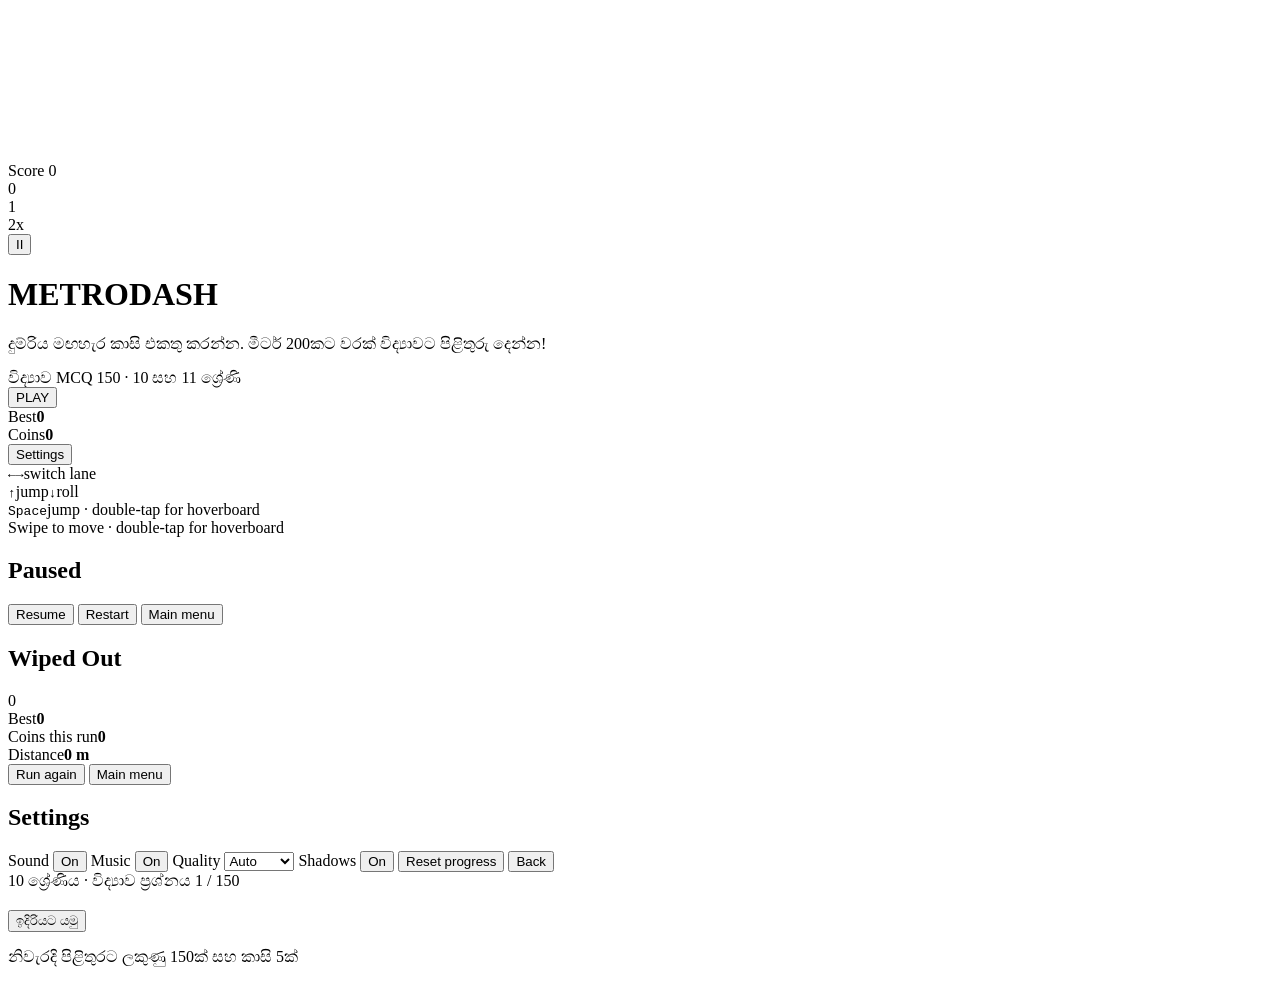
<file: index.html>
<!doctype html>
<html lang="si">
<head>
  <meta charset="utf-8" />
  <meta name="viewport" content="width=device-width, initial-scale=1, maximum-scale=1, viewport-fit=cover" />
  <meta name="theme-color" content="#8fd3f4" />
  <meta name="description" content="Metro Dash - a free 3D endless runner you can play instantly in your browser. No login, no download." />
  <title>Metro Dash</title>
  <link rel="icon" href="data:image/svg+xml,<svg xmlns='http://www.w3.org/2000/svg' viewBox='0 0 32 32'><text y='26' font-size='26'>&#127950;</text></svg>" />
</head>
<body>
  <canvas id="scene"></canvas>

  <div id="ui">
    <!-- In-run HUD -------------------------------------------------------->
    <div id="hud" class="hidden">
      <div class="hud-top">
        <div class="hud-left">
          <div class="stat">
            <span class="stat-label">Score</span>
            <span class="stat-value" id="hud-score">0</span>
          </div>
          <div class="stat stat-coins">
            <span class="coin-dot"></span>
            <span class="stat-value" id="hud-coins">0</span>
          </div>
          <div class="stat stat-board" id="hud-board">
            <span class="board-dot"></span>
            <span class="stat-value" id="hud-board-count">1</span>
          </div>
        </div>
        <div class="hud-right">
          <div id="hud-multiplier" class="multiplier hidden">2x</div>
          <button id="btn-pause" class="icon-btn" aria-label="Pause">II</button>
        </div>
      </div>
      <div id="powerup-pills" class="pills"></div>
      <div id="toast" class="toast"></div>
    </div>

    <!-- Title ------------------------------------------------------------->
    <div id="screen-title" class="screen">
      <div class="panel">
        <h1 class="logo">METRO<span>DASH</span></h1>
        <p class="tagline">දුම්රිය මඟහැර කාසි එකතු කරන්න. මීටර් 200කට වරක් විද්‍යාවට පිළිතුරු දෙන්න!</p>
        <div class="mcq-title-chip">විද්‍යාව MCQ 150 · 10 සහ 11 ශ්‍රේණි</div>
        <button id="btn-play" class="btn btn-primary">PLAY</button>
        <div class="best-row">
          <div class="best-item"><span>Best</span><strong id="title-best">0</strong></div>
          <div class="best-item"><span>Coins</span><strong id="title-coins">0</strong></div>
        </div>
        <button id="btn-settings" class="btn btn-ghost">Settings</button>
        <div class="controls-hint">
          <div class="hint-row"><kbd>&larr;</kbd><kbd>&rarr;</kbd><span>switch lane</span></div>
          <div class="hint-row"><kbd>&uarr;</kbd><span>jump</span><kbd>&darr;</kbd><span>roll</span></div>
          <div class="hint-row"><kbd>Space</kbd><span>jump &middot; double-tap for hoverboard</span></div>
          <div class="hint-row touch-only"><span>Swipe to move &middot; double-tap for hoverboard</span></div>
        </div>
      </div>
    </div>

    <!-- Pause -------------------------------------------------------------->
    <div id="screen-pause" class="screen hidden">
      <div class="panel">
        <h2>Paused</h2>
        <button id="btn-resume" class="btn btn-primary">Resume</button>
        <button id="btn-restart-pause" class="btn">Restart</button>
        <button id="btn-quit" class="btn btn-ghost">Main menu</button>
      </div>
    </div>

    <!-- Game over ---------------------------------------------------------->
    <div id="screen-gameover" class="screen hidden">
      <div class="panel">
        <h2 id="gameover-title">Wiped Out</h2>
        <div class="score-final" id="final-score">0</div>
        <div class="final-rows">
          <div class="final-row"><span>Best</span><strong id="final-best">0</strong></div>
          <div class="final-row"><span>Coins this run</span><strong id="final-coins">0</strong></div>
          <div class="final-row"><span>Distance</span><strong id="final-distance">0 m</strong></div>
        </div>
        <button id="btn-retry" class="btn btn-primary">Run again</button>
        <button id="btn-menu" class="btn btn-ghost">Main menu</button>
      </div>
    </div>

    <!-- Settings ----------------------------------------------------------->
    <div id="screen-settings" class="screen hidden">
      <div class="panel">
        <h2>Settings</h2>
        <label class="setting">
          <span>Sound</span>
          <button id="btn-mute" class="toggle" data-on="true">On</button>
        </label>
        <label class="setting">
          <span>Music</span>
          <button id="btn-music" class="toggle" data-on="true">On</button>
        </label>
        <label class="setting">
          <span>Quality</span>
          <select id="sel-quality">
            <option value="auto">Auto</option>
            <option value="high">High</option>
            <option value="medium">Medium</option>
            <option value="low">Low</option>
          </select>
        </label>
        <label class="setting">
          <span>Shadows</span>
          <button id="btn-shadows" class="toggle" data-on="true">On</button>
        </label>
        <button id="btn-reset-progress" class="btn btn-ghost btn-danger">Reset progress</button>
        <button id="btn-settings-back" class="btn btn-primary">Back</button>
      </div>
    </div>

    <!-- Science MCQ -------------------------------------------------------->
    <div id="screen-quiz" class="screen hidden" aria-live="polite">
      <div class="panel quiz-panel">
        <div class="quiz-topline">
          <span id="quiz-grade" class="quiz-grade">10 ශ්‍රේණිය · විද්‍යාව</span>
          <span id="quiz-progress" class="quiz-progress">ප්‍රශ්නය 1 / 150</span>
        </div>
        <div class="quiz-progress-track"><div id="quiz-progress-fill"></div></div>
        <div id="quiz-chapter" class="quiz-chapter"></div>
        <h2 id="quiz-question" class="quiz-question"></h2>
        <div id="quiz-options" class="quiz-options"></div>
        <div id="quiz-feedback" class="quiz-feedback hidden"></div>
        <button id="btn-quiz-continue" class="btn btn-primary hidden">ඉදිරියට යමු</button>
        <p class="quiz-footnote">නිවැරදි පිළිතුරට ලකුණු 150ක් සහ කාසි 5ක්</p>
      </div>
    </div>

    <!-- Countdown ---------------------------------------------------------->
    <div id="countdown" class="countdown hidden"></div>
  </div>

  <script type="module" src="/src/main.js"></script>
</body>
</html>
</file>
